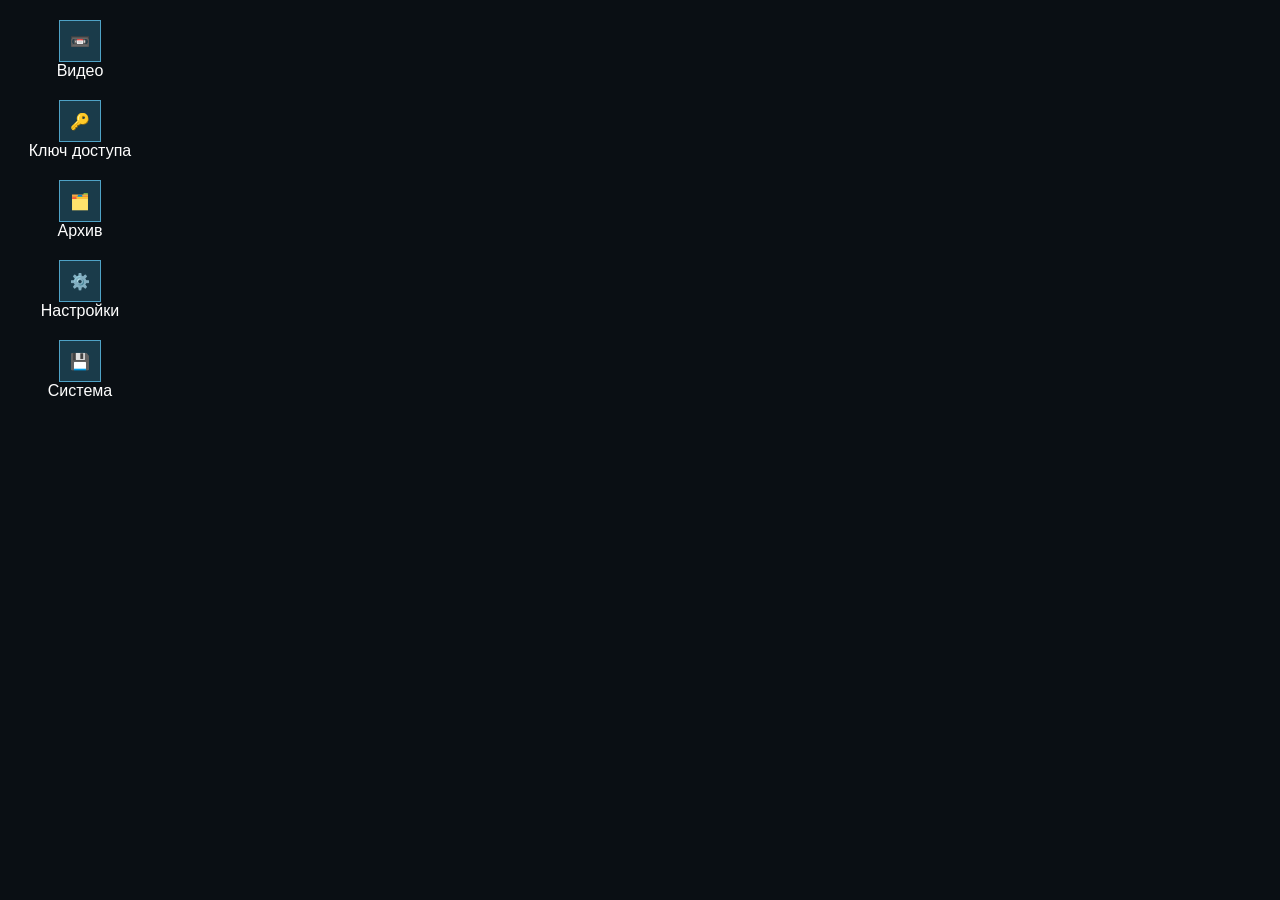
<file: index.html>
<!DOCTYPE html>
<html lang="ru">
<head>
  <meta charset="UTF-8">
  <title>Бункерный-терминал</title>
  <link rel="stylesheet" href="style.css">
</head>
<body>

<div id="desktop">
  <div id="icons">

    <!-- Плеер -->
    <div class="icon" data-open="video-window">
      <div class="icon-box">📼</div>
      <div class="icon-label">Видео</div>
    </div>

    <!-- Ключ доступа -->
    <div class="icon" data-open="access-window">
      <div class="icon-box">🔑</div>
      <div class="icon-label">Ключ доступа</div>
    </div>

    <!-- Фальшивые иконки -->
    <div class="icon">
      <div class="icon-box">🗂️</div>
      <div class="icon-label">Архив</div>
    </div>
    <div class="icon">
      <div class="icon-box">⚙️</div>
      <div class="icon-label">Настройки</div>
    </div>
    <div class="icon">
      <div class="icon-box">💾</div>
      <div class="icon-label">Система</div>
    </div>
  </div>

  <div id="workspace">

    <!-- ОКНО ВИДЕО -->
    <div class="window hidden" id="video-window">
      <div class="window-titlebar">
        <span>Видео проигрыватель</span>
        <button class="close-btn" data-close="video-window">X</button>
      </div>
      <div class="window-inner">
        <video id="video-player" controls width="100%">
          <source src="VID_20260729_204414_011.mp4" type="video/mp4">
        </video>

        <div class="video-controls">
          <button onclick="changeVideo('VID_20260729_204414_011.mp4')">Видео 1</button>
          <button onclick="changeVideo('VID_20260729_203933_092.mp4')">Видео 2</button>
          <button onclick="changeVideo('VID_20260729_204036_987.mp4')">Видео 3</button>
          <button onclick="changeVideo('VID_20260729_203930_121.mp4')">Видео 4</button>
          <button onclick="changeVideo('VID_20260729_204032_634.mp4')">Видео 5</button>
        </div>
      </div>
    </div>

    <!-- ОКНО КЛЮЧА ДОСТУПА -->
    <div class="window hidden" id="access-window">
      <div class="window-titlebar">
        <span>Панель доступа</span>
        <button class="close-btn" data-close="access-window">X</button>
      </div>
      <div class="window-inner">
        <label>Введите ответ:</label>
        <input type="text" id="access-input">
        <button id="access-btn">Проверить</button>
        <div class="output" id="access-output">Ожидание ввода…</div>
      </div>
    </div>

  </div>
</div>

<script>
// -----------------------------
// ОФФЛАЙН ПРОВЕРКА СЛОВА
// -----------------------------

document.getElementById("access-btn").addEventListener("click", checkAccess);

function checkAccess() {
    const input = document.getElementById("access-input").value.trim().toLowerCase();
    const output = document.getElementById("access-output");

    const correctWord = "ключ";      // ← СЛОВО, которое должен ввести игрок
    const secretCode  = "CODE-123";  // ← КОД, который покажется при правильном слове

    if (input === correctWord) {
        output.textContent = "Доступ разрешён. Ваш код: " + secretCode;
        output.style.color = "lime";
    } else {
        output.textContent = "Неверно!";
        output.style.color = "red";
    }
}

// -----------------------------
// ПЕРЕКЛЮЧЕНИЕ ВИДЕО
// -----------------------------
function changeVideo(src) {
    const player = document.getElementById("video-player");
    player.src = src;
    player.play();
}

// -----------------------------
// ОТКРЫТИЕ / ЗАКРЫТИЕ ОКОН
// -----------------------------
document.querySelectorAll("[data-open]").forEach(icon => {
    icon.addEventListener("click", () => {
        document.getElementById(icon.dataset.open).classList.remove("hidden");
    });
});

document.querySelectorAll("[data-close]").forEach(btn => {
    btn.addEventListener("click", () => {
        document.getElementById(btn.dataset.close).classList.add("hidden");
    });
});
</script>

</body>
</html>
</file>
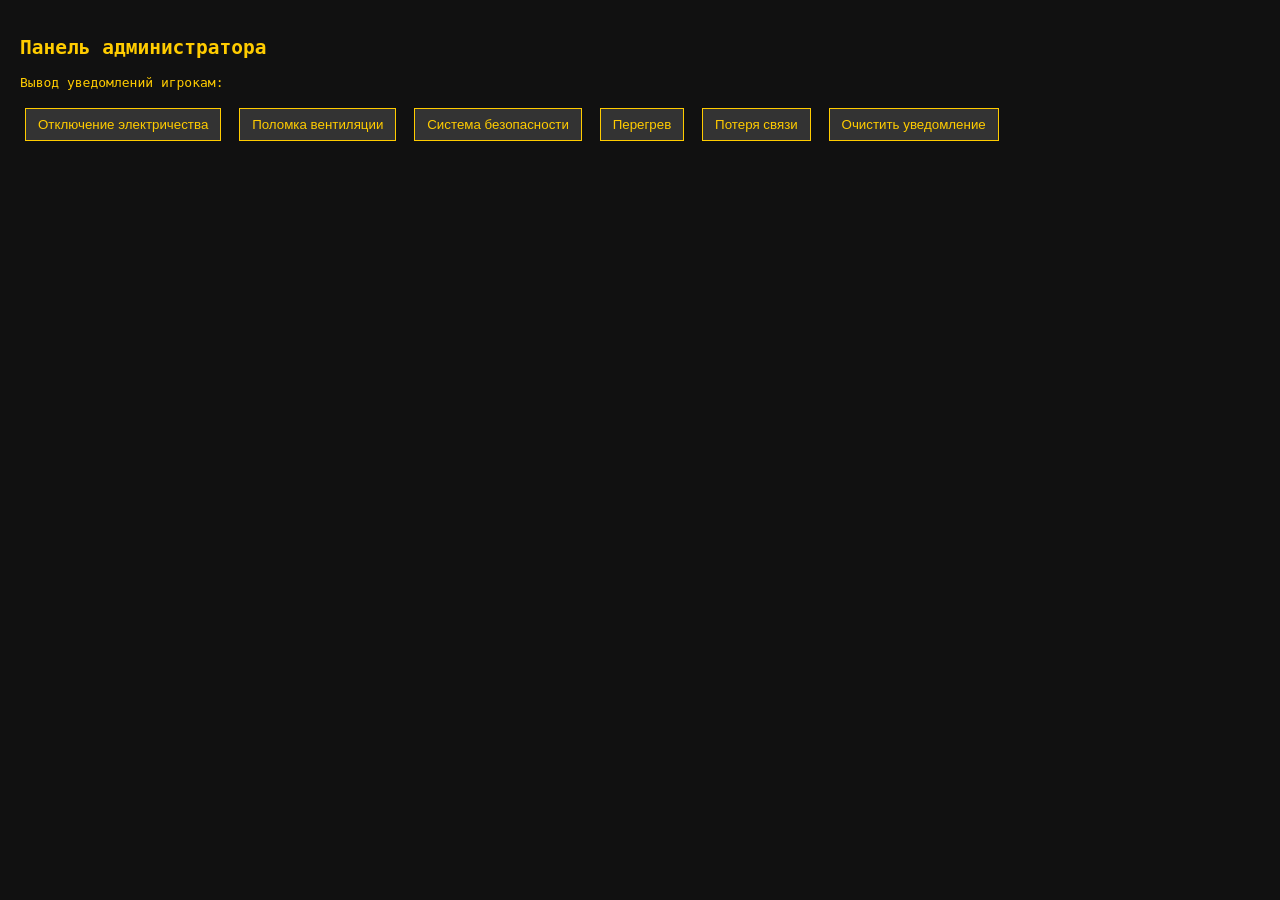
<file: admin.html>
<!DOCTYPE html>
<html lang="ru">
<head>
  <meta charset="UTF-8">
  <title>Админ‑панель</title>
  <link rel="stylesheet" href="style.css">
</head>
<body class="admin-body">
  <h2>Панель администратора</h2>
  <p>Вывод уведомлений игрокам:</p>

  <div class="admin-controls">
    <button onclick="sendAlert('⚠ Электричество отключается!')">Отключение электричества</button>
    <button onclick="sendAlert('🚨 Вентиляция сломалась!')">Поломка вентиляции</button>
    <button onclick="sendAlert('🔒 Система безопасности активирована!')">Система безопасности</button>
    <button onclick="sendAlert('🔥 Перегрев оборудования!')">Перегрев</button>
    <button onclick="sendAlert('📡 Потеря связи с сервером!')">Потеря связи</button>
    <button onclick="clearAlert()">Очистить уведомление</button>
  </div>

  <script>
const BACKEND_URL = "https://quest-end.onrender.com";

function sendAlert(message) {
    fetch(`${BACKEND_URL}/alert`, {
        method: "POST",
        headers: { "Content-Type": "application/json" },
        body: JSON.stringify({ message })
    })
    .then(res => res.json())
    .then(data => {
        console.log("Отправлено:", data);
    })
    .catch(err => console.error("Ошибка:", err));
}

    function clearAlert() {
    fetch(`${BACKEND_URL}/alert`, {
        method: "DELETE"
    })
    .then(res => res.json())
    .then(data => console.log("Очищено:", data))
    .catch(err => console.error("Ошибка:", err));
    }
    
</script>
</body>
</html>
</file>
<file: style.css>
body {
  margin: 0;
  background: #0a0f14;
  font-family: "MS Sans Serif", sans-serif;
  color: #fff;
}

#desktop {
  display: flex;
  height: 100vh;
}

#icons {
  width: 120px;
  padding: 20px;
  display: flex;
  flex-direction: column;
  gap: 20px;
}

.icon {
  text-align: center;
  cursor: pointer;
}

.icon-box {
  width: 40px;
  height: 40px;
  background: #1a3b4a;
  border: 1px solid #4fa3c7;
  display: flex;
  align-items: center;
  justify-content: center;
  margin: auto;
}

.window {
  position: absolute;
  top: 60px;
  left: 160px;
  width: 480px;
  background: #c0c0c0;
  border: 2px solid #000;
}

.hidden {
  display: none;
}

.window-titlebar {
  background: #003399;
  color: #fff;
  padding: 6px;
  display: flex;
  justify-content: space-between;
}

.window-inner {
  padding: 10px;
  background: #d0d0d0;
}

.close-btn {
  background: #c0c0c0;
  border: 1px solid #000;
  cursor: pointer;
}

.output {
  margin-top: 10px;
  background: #000;
  color: #00ff66;
  padding: 8px;
  font-family: monospace;
}

/* Уведомления */
#alert-bar {
  position: fixed;
  top: 0;
  left: 0;
  right: 0;
  height: 60px;
  background: #222;
  display: flex;
  align-items: center;
  justify-content: center;
  font-weight: bold;
  font-size: 18px;
  z-index: 999;
}

.alert-stripes {
  position: absolute;
  top: 0;
  left: 0;
  right: 0;
  height: 100%;
  background: repeating-linear-gradient(
    45deg,
    #ffcc00,
    #ffcc00 20px,
    #000 20px,
    #000 40px
  );
  opacity: 0.3;
}

#alert-text {
  position: relative;
  z-index: 2;
}

/* Админ‑панель */
.admin-body {
  background: #111;
  color: #ffcc00;
  font-family: monospace;
  padding: 20px;
}

.admin-controls button {
  margin: 5px;
  padding: 8px 12px;
  background: #333;
  color: #ffcc00;
  border: 1px solid #ffcc00;
  cursor: pointer;
}

/* Видео‑контролы */
.video-controls {
  margin-top: 10px;
  display: flex;
  flex-wrap: wrap;
  gap: 8px;
}

.video-controls button {
  background: #c0c0c0;
  border: 1px solid #000;
  padding: 4px 10px;
  cursor: pointer;
}
</file>
